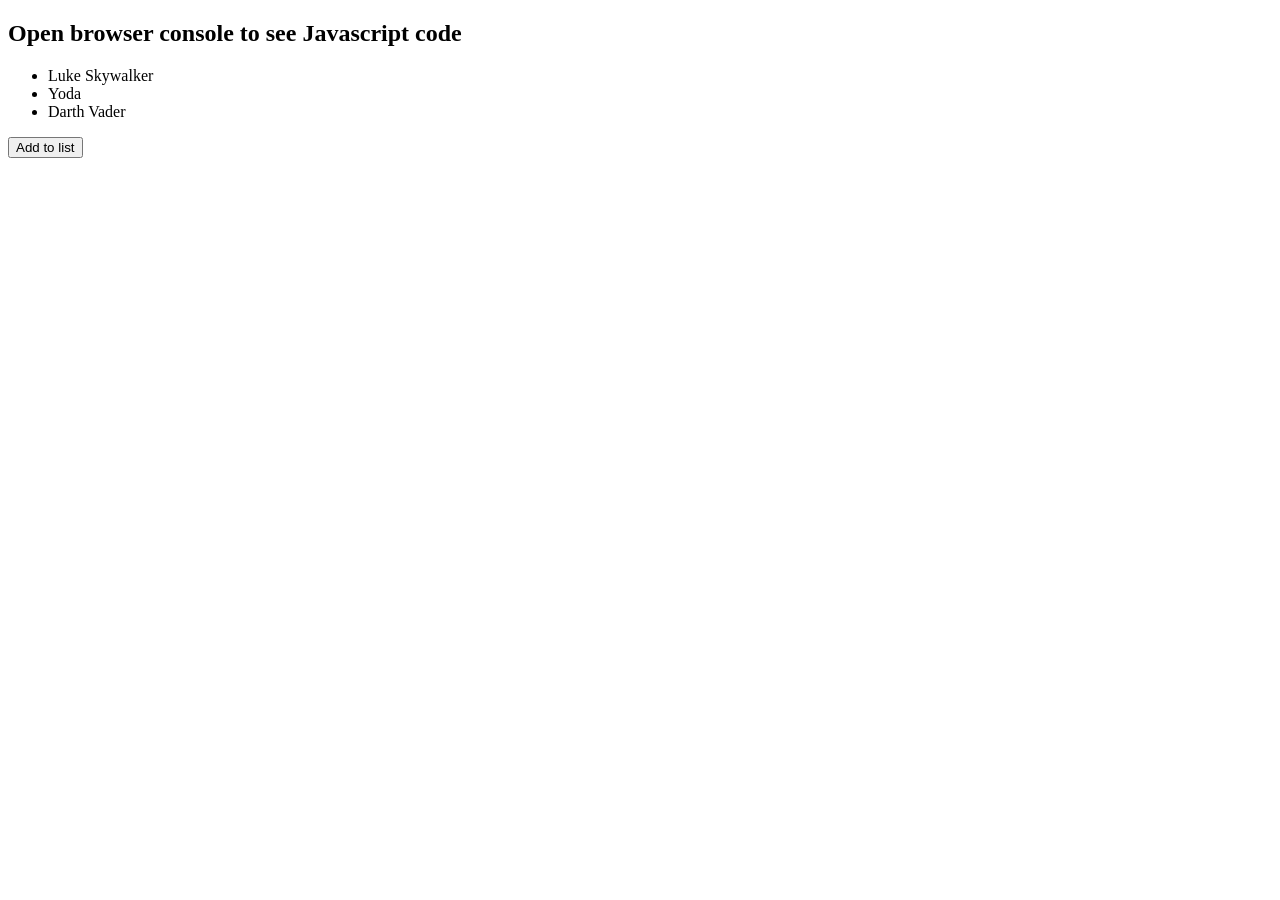
<file: Learn-javascript/02.js-basics/index.html>
<!DOCTYPE html>
<html lang="en">
<head>
  <meta charset="UTF-8">
  <meta name="viewport" content="width=device-width, initial-scale=1.0">
  <meta http-equiv="X-UA-Compatible" content="ie=edge">
  <title>Document</title>
</head>
<body>
  <h2>Open browser console to see Javascript code</h2>


  <ul id="humans">
    <li class="character luke" data-type="hero">Luke Skywalker</li>
    <li class="character yoda" data-type="master">Yoda</li>
    <li class="character badboy" data-type="villain">Darth Vader</li>
  </ul>

    <button onclick="myFunction()">Add to list</button>

  
 
  <script src="querySelector.js"></script>
</body>
</html>
</file>
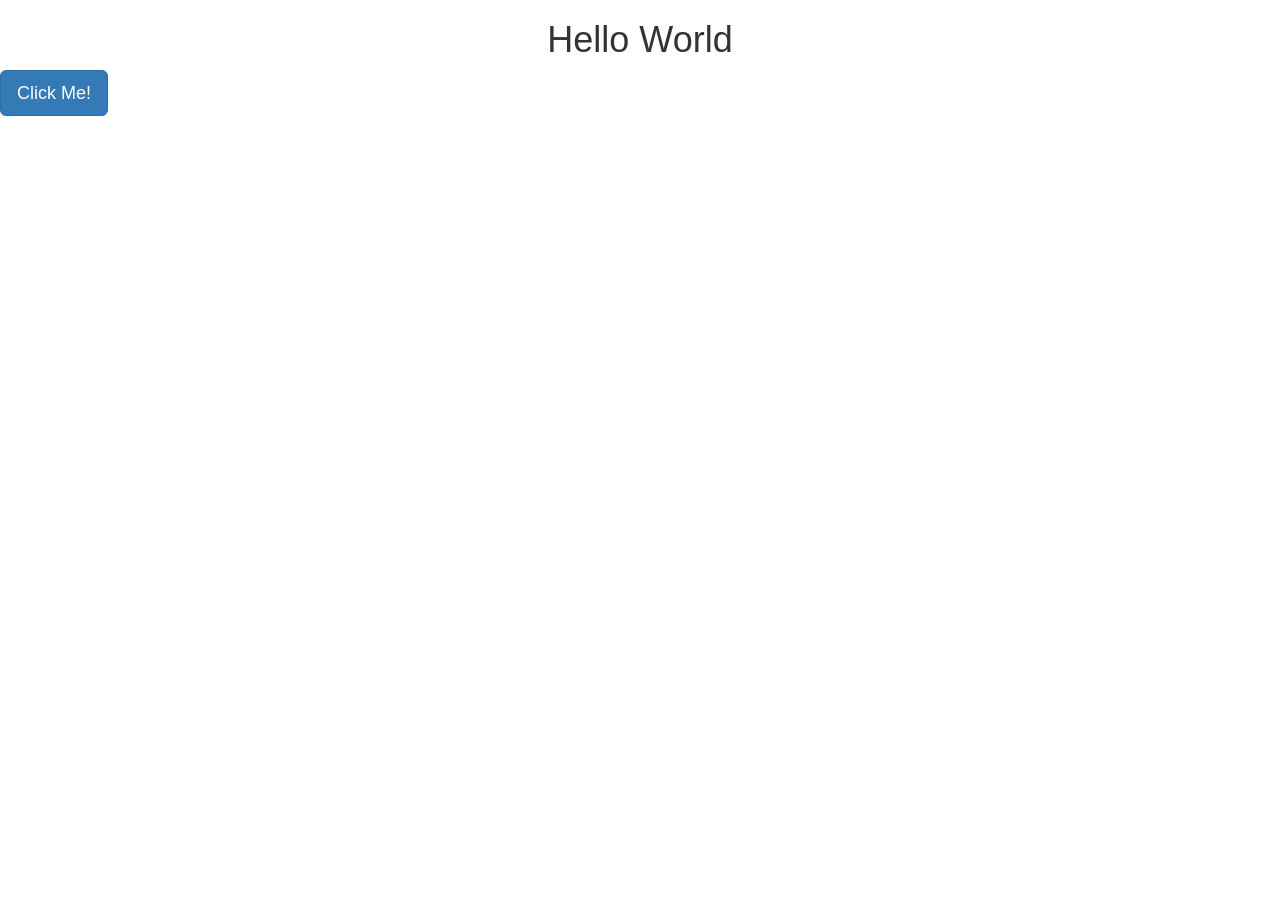
<file: Learn-javascript/02.js-basics/listenToEvent.html>
<!DOCTYPE html>
<html lang="">
    <head>
        <meta charset="utf-8">
        <meta http-equiv="X-UA-Compatible" content="IE=edge">
        <meta name="viewport" content="width=device-width, initial-scale=1">
        <title>Title Page</title>
        <link href="listenToEvent.css" rel="stylesheet">
        <!-- Bootstrap CSS -->
        <link href="https://maxcdn.bootstrapcdn.com/bootstrap/3.3.7/css/bootstrap.min.css" rel="stylesheet">

        <!-- HTML5 Shim and Respond.js IE8 support of HTML5 elements and media queries -->
        <!-- WARNING: Respond.js doesn't work if you view the page via file:// -->
        <!--[if lt IE 9]>
            <script src="https://oss.maxcdn.com/libs/html5shiv/3.7.3/html5shiv.js"></script>
            <script src="https://oss.maxcdn.com/libs/respond.js/1.4.2/respond.min.js"></script>
        <![endif]-->
    </head>
    <body>
        <h1 class="text-center">Hello World</h1>

        <button type="button" class="btn btn-primary btn-lg"> Click Me!</button>

        <!-- jQuery -->
        <script src="https://ajax.googleapis.com/ajax/libs/jquery/1.12.4/jquery.min.js"></script>
        <!-- Bootstrap JavaScript -->
        <script src="https://maxcdn.bootstrapcdn.com/bootstrap/3.3.7/js/bootstrap.min.js"></script>
        <script src="listenToEvent.js"></script>
    </body>
</html>
</file>
<file: Learn-javascript/02.js-basics/listenToEvent.css>
body.button-is-clicked {
  background-color: #99aefa;
}

button {
  background-color: #1ce;
}

button.is-clicked {
  background-color: #bada55;
}
</file>
